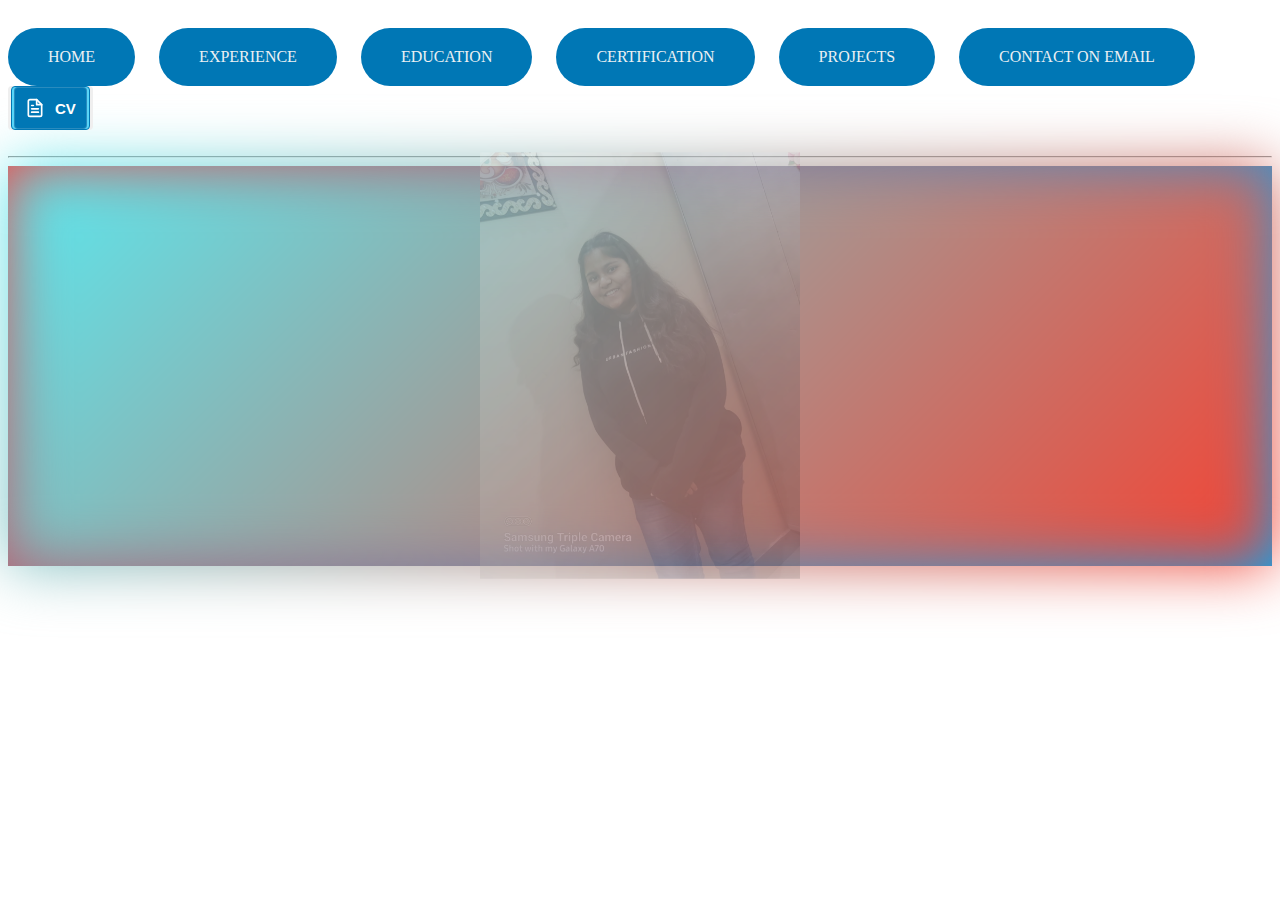
<file: index.html>
<!DOCTYPE html>
<html lang="en">

<head>
    <meta charset="UTF-8" />
    <meta http-equiv="X-UA-Compatible" content="IE=edge" />
    <meta name="viewport" content="width=device-width, initial-scale=1.0" />
    <title>Resume</title>
    <link rel="stylesheet" href="decor.css" />
</head>

<body>
    <!--
    button
-->
    <nav class="nav">
        <span>
            <a href="#" class="btn"> Home</a>
            <a href="https://www.linkedin.com/in/vanshika-gupta23052003/details/experience/" class="btn"> Experience</a>

            <a href="https://www.linkedin.com/in/vanshika-gupta23052003/details/education/" class="btn"> Education</a>
            <a href="https://www.linkedin.com/in/vanshika-gupta23052003/details/certifications/" class="btn" target="_blank"> Certification</a>

            <a href="#" class="btn"> Projects</a>
            <a href="mailto:vanshika170@com" class="btn">Contact on email</a>

            <button class="download-button">
                <div class="docs"><svg class="css-i6dzq1" stroke-linejoin="round" stroke-linecap="round" fill="none"
                        stroke-width="2" stroke="currentColor" height="20" width="20" viewBox="0 0 24 24">
                        <path d="M14 2H6a2 2 0 0 0-2 2v16a2 2 0 0 0 2 2h12a2 2 0 0 0 2-2V8z"></path>
                        <polyline points="14 2 14 8 20 8"></polyline>
                        <line y2="13" x2="8" y1="13" x1="16"></line>
                        <line y2="17" x2="8" y1="17" x1="16"></line>
                        <polyline points="10 9 9 9 8 9"></polyline>
                    </svg>CV </div>
                <div class="download">
                    <a href="Profile (5).pdf" download>
                        <svg class="css-i6dzq1" stroke-linejoin="round" stroke-linecap="round" fill="none"
                            stroke-width="2" stroke="currentColor" height="24" width="24" viewBox="0 0 24 24">
                            <path d="M21 15v4a2 2 0 0 1-2 2H5a2 2 0 0 1-2-2v-4"></path>
                            <polyline points="7 10 12 15 17 10"></polyline>
                            <line y2="3" x2="12" y1="15" x1="12"></line>
                        </svg>

                    </a>

                </div>
            </button>
        </span>
    </nav>
    <br />
    <hr />
    <span class="certicard">
        <img src="img.jpeg">
        <div class="content">
            <p class="title">VANSHIKA GUPTA<br /><span class="title">STUDENT</span></p>

            <ul class="sci">
                <li>
                    <a href="https://www.facebook.com/vanshika.gupta.3323457" target="_blank">
                        <svg class="fa-brands fa-facebook" width="20" xmlns="http://www.w3.org/2000/svg"
                            viewBox="0 0 320 512">
                            <path
                                d="M279.14 288l14.22-92.66h-88.91v-60.13c0-25.35 12.42-50.06 52.24-50.06h40.42V6.26S260.43 0 225.36 0c-73.22 0-121.08 44.38-121.08 124.72v70.62H22.89V288h81.39v224h100.17V288z">
                            </path>
                        </svg>
                    </a>
                </li>

                <li>
                    <a href="https://twitter.com/Vanshik36674028" target="_blank">
                        <svg class="fa-brands fa-twitter" width="24" xmlns="http://www.w3.org/2000/svg"
                            viewBox="0 0 512 512">
                            <path
                                d="M459.37 151.716c.325 4.548.325 9.097.325 13.645 0 138.72-105.583 298.558-298.558 298.558-59.452 0-114.68-17.219-161.137-47.106 8.447.974 16.568 1.299 25.34 1.299 49.055 0 94.213-16.568 130.274-44.832-46.132-.975-84.792-31.188-98.112-72.772 6.498.974 12.995 1.624 19.818 1.624 9.421 0 18.843-1.3 27.614-3.573-48.081-9.747-84.143-51.98-84.143-102.985v-1.299c13.969 7.797 30.214 12.67 47.431 13.319-28.264-18.843-46.781-51.005-46.781-87.391 0-19.492 5.197-37.36 14.294-52.954 51.655 63.675 129.3 105.258 216.365 109.807-1.624-7.797-2.599-15.918-2.599-24.04 0-57.828 46.782-104.934 104.934-104.934 30.213 0 57.502 12.67 76.67 33.137 23.715-4.548 46.456-13.32 66.599-25.34-7.798 24.366-24.366 44.833-46.132 57.827 21.117-2.273 41.584-8.122 60.426-16.243-14.292 20.791-32.161 39.308-52.628 54.253z">
                            </path>
                        </svg>
                    </a>
                </li>

                <li>
                    <a href="https://www.linkedin.com/in/vanshika-gupta23052003/" target="_blank">
                        <svg class="fa-brands fa-linkedin-in" width="24" xmlns="http://www.w3.org/2000/svg"
                            viewBox="0 0 448 512">
                            <path
                                d="M100.28 448H7.4V148.9h92.88zM53.79 108.1C24.09 108.1 0 83.5 0 53.8a53.79 53.79 0 0 1 107.58 0c0 29.7-24.1 54.3-53.79 54.3zM447.9 448h-92.68V302.4c0-34.7-.7-79.2-48.29-79.2-48.29 0-55.69 37.7-55.69 76.7V448h-92.78V148.9h89.08v40.8h1.3c12.4-23.5 42.69-48.3 87.88-48.3 94 0 111.28 61.9 111.28 142.3V448z">
                            </path>
                        </svg>
                    </a>
                </li>

                <li>
                    <a href="https://www.instagram.com/_v_a_n_s_h_i_k_a__g_u_p_t_a_/" target="_blank">
                        <svg class="fa-brands fa-instagram" width="24" xmlns="http://www.w3.org/2000/svg"
                            viewBox="0 0 448 512">
                            <path
                                d="M224.1 141c-63.6 0-114.9 51.3-114.9 114.9s51.3 114.9 114.9 114.9S339 319.5 339 255.9 287.7 141 224.1 141zm0 189.6c-41.1 0-74.7-33.5-74.7-74.7s33.5-74.7 74.7-74.7 74.7 33.5 74.7 74.7-33.6 74.7-74.7 74.7zm146.4-194.3c0 14.9-12 26.8-26.8 26.8-14.9 0-26.8-12-26.8-26.8s12-26.8 26.8-26.8 26.8 12 26.8 26.8zm76.1 27.2c-1.7-35.9-9.9-67.7-36.2-93.9-26.2-26.2-58-34.4-93.9-36.2-37-2.1-147.9-2.1-184.9 0-35.8 1.7-67.6 9.9-93.9 36.1s-34.4 58-36.2 93.9c-2.1 37-2.1 147.9 0 184.9 1.7 35.9 9.9 67.7 36.2 93.9s58 34.4 93.9 36.2c37 2.1 147.9 2.1 184.9 0 35.9-1.7 67.7-9.9 93.9-36.2 26.2-26.2 34.4-58 36.2-93.9 2.1-37 2.1-147.8 0-184.8zM398.8 388c-7.8 19.6-22.9 34.7-42.6 42.6-29.5 11.7-99.5 9-132.1 9s-102.7 2.6-132.1-9c-19.6-7.8-34.7-22.9-42.6-42.6-11.7-29.5-9-99.5-9-132.1s-2.6-102.7 9-132.1c7.8-19.6 22.9-34.7 42.6-42.6 29.5-11.7 99.5-9 132.1-9s102.7-2.6 132.1 9c19.6 7.8 34.7 22.9 42.6 42.6 11.7 29.5 9 99.5 9 132.1s2.7 102.7-9 132.1z">
                            </path>
                        </svg>
                    </a>
                </li>
            </ul>
        </div>
    </span>

   

   
</body>

</html>
</file>
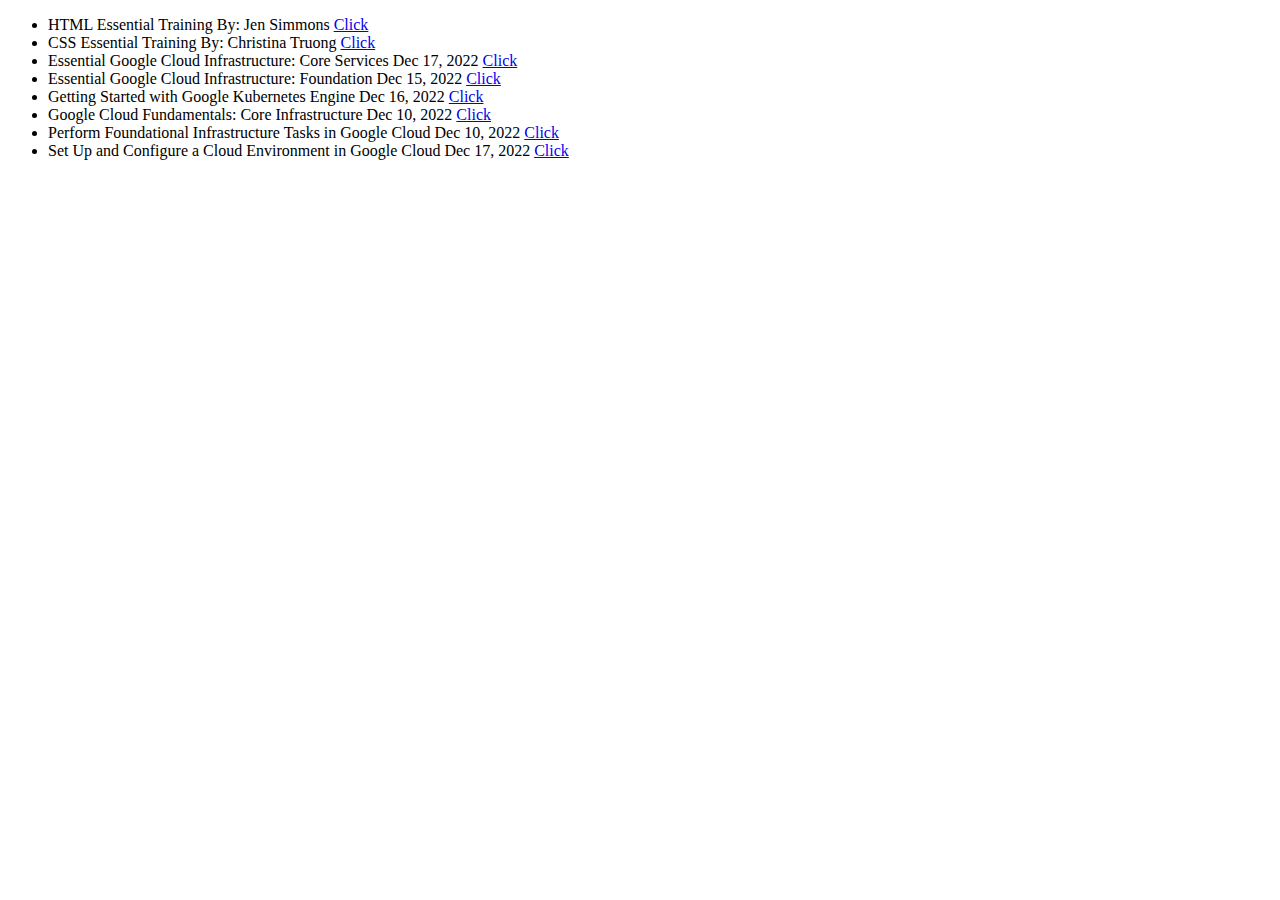
<file: certificates.html>
<!DOCTYPE html>
<html lang="en">

<head>
    <meta charset="UTF-8" />
    <meta http-equiv="X-UA-Compatible" content="IE=edge" />
    <meta name="viewport" content="width=device-width, initial-scale=1.0" />
    <title>Certification</title>
</head>

<body>
    <ul>
        <li>
            HTML Essential Training By: Jen Simmons
            <a href="https://www.linkedin.com/learning/certificates/59c3255b05830d5020064d12f47176535f3007397caf1d754e7e8aa747068741"
                target="_blank">Click
            </a>
        </li>
        <li>
            CSS Essential Training
            By: Christina Truong
            <a href="https://www.linkedin.com/learning/certificates/9067037bd8cbc1343f9a837e38d393a5817f2d4e3cff7b138abd2116a3a93aeb"
                target="_blank">Click
            </a>
        </li>
        <li>
            Essential Google Cloud Infrastructure: Core Services
            Dec 17, 2022
            <a href="https://www.cloudskillsboost.google/public_profiles/a3b28184-db9b-41b6-a91d-e8d91b95d6a1/badges/3027698?utm_medium=social&utm_source=linkedin&utm_campaign=ql-social-share"
                target="_blank">Click
            </a>
        </li>
        <li>
            Essential Google Cloud Infrastructure: Foundation
Dec 15, 2022
            <a href="https://www.cloudskillsboost.google/public_profiles/a3b28184-db9b-41b6-a91d-e8d91b95d6a1/badges/3017738?utm_medium=social&utm_source=linkedin&utm_campaign=ql-social-share"
                target="_blank">Click
            </a>
        </li>
        <li>
            Getting Started with Google Kubernetes Engine
            Dec 16, 2022
            <a href="https://www.cloudskillsboost.google/public_profiles/a3b28184-db9b-41b6-a91d-e8d91b95d6a1/badges/3022377?utm_medium=social&utm_source=linkedin&utm_campaign=ql-social-share"
                target="_blank">Click
            </a>
        </li>
        <li>
            Google Cloud Fundamentals: Core Infrastructure
            Dec 10, 2022
            <a href="https://www.cloudskillsboost.google/public_profiles/a3b28184-db9b-41b6-a91d-e8d91b95d6a1/badges/2989608?utm_medium=social&utm_source=linkedin&utm_campaign=ql-social-share"
                target="_blank">Click
            </a>
        </li>
        <li>
            Perform Foundational Infrastructure Tasks in Google Cloud
Dec 10, 2022
            <a href="https://www.cloudskillsboost.google/public_profiles/a3b28184-db9b-41b6-a91d-e8d91b95d6a1/badges/2988486?utm_medium=social&utm_source=linkedin&utm_campaign=ql-social-share"
                target="_blank">Click
            </a>
        </li>
        <li>
            Set Up and Configure a Cloud Environment in Google Cloud
Dec 17, 2022
            <a href="https://www.cloudskillsboost.google/public_profiles/a3b28184-db9b-41b6-a91d-e8d91b95d6a1/badges/3028282?utm_medium=social&utm_source=linkedin&utm_campaign=ql-social-share"
                target="_blank">Click
            </a>
        </li>
        
    </ul>
</body>

</html>
</file>
<file: decor.css>
/* From uiverse.io by @alshahwan */
/* From uiverse.io by @alshahwan */
/*follow
*/
.button {
  --width: 100px;
  --height: 35px;
  --tooltip-height: 35px;
  --tooltip-width: 90px;
  --gap-between-tooltip-to-button: 18px;
  --button-color: #1163ff;
  --tooltip-color: #fff;
  width: var(--width);
  height: var(--height);
  background: var(--button-color);
  position: relative;
  text-align: center;
  border-radius: 0.45em;
  font-family: "Arial";
  transition: background 0.3s;
}

.button::before {
  position: absolute;
  content: attr(data-tooltip);
  width: var(--tooltip-width);
  height: var(--tooltip-height);
  background-color: var(--tooltip-color);
  font-size: 0.9rem;
  color: #111;
  border-radius: 0.25em;
  line-height: var(--tooltip-height);
  bottom: calc(var(--height) + var(--gap-between-tooltip-to-button) + 10px);
  left: calc(50% - var(--tooltip-width) / 2);
}

.button::after {
  position: absolute;
  content: "";
  width: 0;
  height: 0;
  border: 10px solid transparent;
  border-top-color: var(--tooltip-color);
  left: calc(50% - 10px);
  bottom: calc(100% + var(--gap-between-tooltip-to-button) - 10px);
}

.button::after,
.button::before {
  opacity: 0;
  visibility: hidden;
  transition: all 0.5s;
}

.text {
  display: flex;
  align-items: center;
  justify-content: center;
}

.button-wrapper,
.text,
.icon {
  overflow: hidden;
  position: absolute;
  width: 100%;
  height: 100%;
  left: 0;
  color: #fff;
}

.text {
  top: 0;
}

.text,
.icon {
  transition: top 0.5s;
}

.icon {
  color: #fff;
  top: 100%;
  display: flex;
  align-items: center;
  justify-content: center;
}

.button:hover {
  background: #6c18ff;
}

.button:hover .text {
  top: -100%;
}

.button:hover .icon {
  top: 0;
}

.button:hover:before,
.button:hover:after {
  opacity: 1;
  visibility: visible;
}

.button:hover:after {
  bottom: calc(var(--height) + var(--gap-between-tooltip-to-button) - 20px);
}

.button:hover:before {
  bottom: calc(var(--height) + var(--gap-between-tooltip-to-button));
}

.btn:link,
.btn:visited {
  text-transform: uppercase;
  text-decoration: none;
  color: rgb(235, 240, 243);
  background-color: #0077b5;
  padding: 20px 40px;
  border: 5 px solid black;
  border-radius: 1000px;
  display: inline-block;
  transition: all 0.2s;
  position: relative;
  margin-right: 20px;
  margin-top: 20px;
}

.btn:hover {
  transform: translateY(-5px);
  box-shadow: 0 10px 20px rgba(27, 27, 27, 0.5);
}

.btn:active {
  transform: translateY(-3px);
}

.btn::after {
  content: "";
  display: inline-block;
  height: 100%;
  width: 100%;
  border-radius: 100px;
  top: 0;
  left: 0;
  position: absolute;
  z-index: -1;
  transition: all 0.3s;
}

.btn:hover::after {
  background-color: rgb(0, 238, 255);
  transform: scaleX(1.4) scaleY(1.5);
  opacity: 0;
}

.certicard {
  position: relative;
  width: auto;
  height: 400px;
  background: rgb(233, 27, 27);
  display: flex;
  justify-content: center;
  align-items: center;
}
img {
  width: 400px;
}
.certicard::before {
  content: "";
  position: absolute;
  top: 0;
  left: 0;
  width: 100%;
  height: 100%;
  background: linear-gradient(315deg, #03a9f4, #f04c4c);
}

.certicard::after {
  content: "";
  position: absolute;
  top: 0;
  left: 0;
  width: 100%;
  height: 100%;
  background: linear-gradient(315deg, #f54131, #59e9f0);
  
  filter: blur(30px);
}

.certicard b {
  position: absolute;
  inset: 6px;
  background: rgba(0, 0, 0, 0.6);
  z-index: 2;
}

.certicard img {
  position: absolute;
  z-index: 3;
  scale: 0.8;
  opacity: 0.25;
  transition: 0.5s;
}

.certicard:hover img {
  scale: 0.5;
  opacity: 0.9;
  transform: translateY(-70px);
}

.certicard .content {
  position: absolute;
  z-index: 3;
  bottom: 0;
  display: flex;
  flex-direction: column;
  align-items: center;
  transform: scale(0);
  transition: 0.5s;
}

.certicard:hover .content {
  transform: scale(1);
  bottom: 25px;
}

.content .title {
  position: relative;
  color: rgb(245, 245, 248);
  font-weight: 900;
  font-family: serif;
  line-height: 1em;
  font-size: 2em;
  letter-spacing: 0.1em;
  text-transform: uppercase;
  text-align: center;
  text-decoration: solid;
}

.content .title span {
  font-weight: 300;
  font-size: 0.7em;
}

.content .sci {
  position: relative;
  display: flex;
  justify-content: center;
  align-items: center;
  gap: 8px;
  margin-top: 5px;
}
.sci li:hover {
  transform: scaleX(1.4) scaleY(1.5);
}
.sci li {
  list-style: none;
  margin-right: 10px;
}

.sci li .fa-brands {
  width: 400px;
}
/*
.sci li .fa-facebook {
    width: 80px;
}
*/
.sci li a {
  position: relative;
  text-decoration: none;
  color: rgba(255, 255, 255, 0.5);
  background: rgba(0, 0, 0, 0.2);
  fill: currentColor;
  width: 30px;
  height: 30px;
  display: flex;
  justify-content: center;
  align-items: center;
  border-radius: 4px;
  transition: 0.5s;
}

.sci li a:hover {
  fill: currentColor;
  color: rgba(255, 255, 255, 1);
}
h1 {
  text-align: center;
}
.download-button {
  position: relative;
  border-width: 0;
  color: white;
  font-size: 15px;
  font-weight: 600;
  border-radius: 4px;
  z-index: 1;
}

.download-button .docs {
  display: flex;
  align-items: center;
  justify-content: space-between;
  gap: 10px;
  min-height: 40px;
  padding: 0 10px;
  border-radius: 4px;
  z-index: 1;
  background-color: #0077b5;
  border: solid 1px #e8e8e82d;
  transition: all 0.5s cubic-bezier(0.77, 0, 0.175, 1);
}

.download-button:hover {
  box-shadow: rgba(0, 0, 0, 0.25) 0px 54px 55px,
    rgba(0, 0, 0, 0.12) 0px -12px 30px, rgba(0, 0, 0, 0.12) 0px 4px 6px,
    rgba(0, 0, 0, 0.17) 0px 12px 13px, rgba(0, 0, 0, 0.09) 0px -3px 5px;
}

.download {
  position: absolute;
  inset: 0;
  display: flex;

  align-items: center;
  justify-content: center;
  max-width: 90%;
  margin: 0 auto;
  z-index: -1;
  border-radius: 4px;
  transform: translateY(0%);
  background-color: #58d5f8;
  border: solid 1px #0077b5;
  transition: all 0.5s cubic-bezier(0.77, 0, 0.175, 1);
}

.download-button:hover .download {
  transform: translateY(100%);
}

.download svg polyline,
.download svg line {
  animation: docs 1s infinite;
}

@keyframes docs {
  0% {
    transform: translateY(0%);
  }

  50% {
    transform: translateY(-15%);
  }

  100% {
    transform: translateY(0%);
  }
}
</file>
